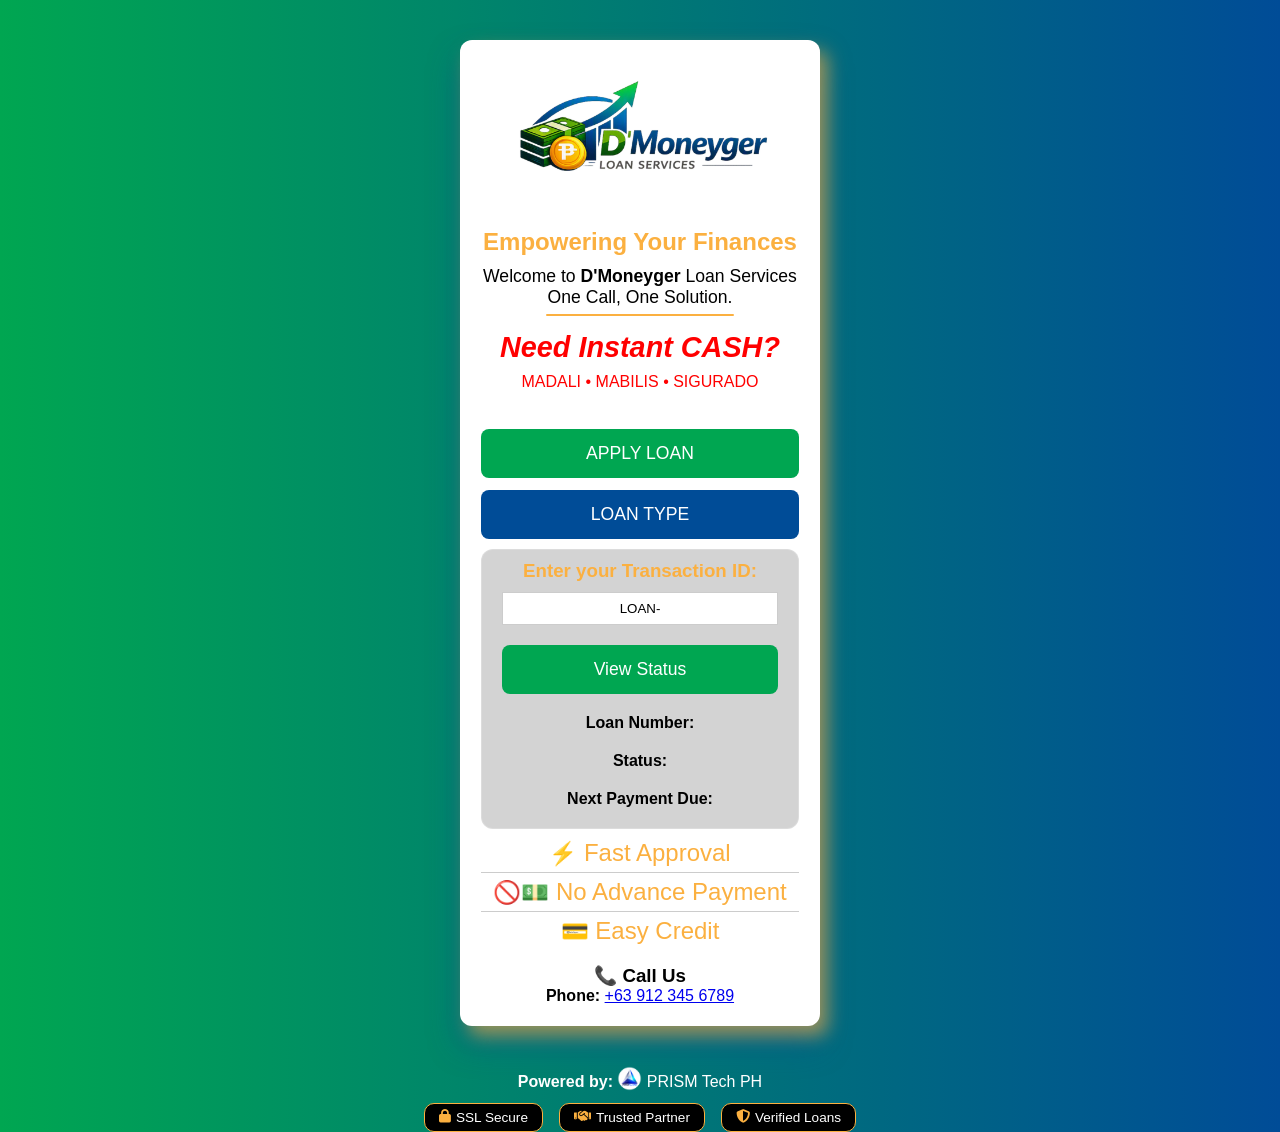
<file: index.html>
<!DOCTYPE html>
<html lang="en">
<head>
  <meta charset="UTF-8">
  <meta name="viewport" content="width=device-width, initial-scale=1.0">
  <title>D'Moneyger Loan Services</title>
  <link rel="icon" type="image/png" sizes="512x512" href="image/logo.png">
  <link rel="stylesheet" href="style.css">
  <link rel="stylesheet" href="https://cdnjs.cloudflare.com/ajax/libs/font-awesome/6.4.0/css/all.min.css">
</head>

<body>
  <main>
    <div class="floating-box">
      <div class="logo-heading">
        <img src="image/dmoneyger-logo.png" alt="D'Moneyger Logo" class="main-logo">
        <h1>Empowering Your Finances</h1>
      </div>
      <h4>
        Welcome to <b>D'Moneyger</b> Loan Services <br>
        One Call, One Solution.
      </h4>
      <p class="p1"><b>Need Instant CASH?</b> </p>
      <p class="p2"> MADALI • MABILIS • SIGURADO</p>
    <div class="auth-buttons" id="apply">
      <button class="signup-btn" onclick="location.href='apply.html'"">APPLY LOAN</button>
      <button class="home-btn" onclick="location.href='loans.html'">LOAN TYPE</button>
    </div>
  
    <!-- View Status Section -->
    <div class="loan-status">
    <!--  <h1 class="loan-heading">Loan Status</h1> -->
    <h3>Enter your Transaction ID:</h3>

    <div class="status-box">
      <input type="text" id="txnInput" value="LOAN-" maxlength="11">
      <button class="signup-btn" onclick="lookupStatus()">View Status</button>
    </div>


    <div class="status-box">
      <p><strong>Loan Number:</strong> <span id="transactionId"></span></p>
      <p><strong>Status:</strong> <span id="status"></span></p>
      <p><strong>Next Payment Due:</strong> <span id="nextPayment"></span></p>
    </div>
  </div>

<!-- Features Section -->
  <div class="features">
    <div class="feature"><span class="icon">⚡</span> Fast Approval</div>
        <div class="divider"></div>
        <div class="feature"><span class="icon">🚫💵</span> No Advance Payment</div>
        <div class="divider"></div>
        <div class="feature"><span class="icon">💳</span> Easy Credit</div>
    </div>

  <div class="call-us">
      <h3>📞 Call Us</h3>
      <p><b>Phone:</b> <a href="tel:+639123456789">+63 912 345 6789</a></p>
  </div>

</div>
</main>

<footer>
  <p class="footnote">
    <b>Powered by:</b> 
    <img src="image/prismtechph-logo.png" alt="PRISM Tech Logo" class="footer-logo"> PRISM Tech PH
  </p>
  <div class="trust-badges">
    <span class="badge"><i class="fas fa-lock"></i> SSL Secure</span>
    <span class="badge"><i class="fas fa-handshake"></i> Trusted Partner</span>
    <span class="badge"><i class="fas fa-shield-alt"></i> Verified Loans</span>
  </div>
</footer>

<script src="loanstatus.js" defer></script>
</body>
</html>
</file>
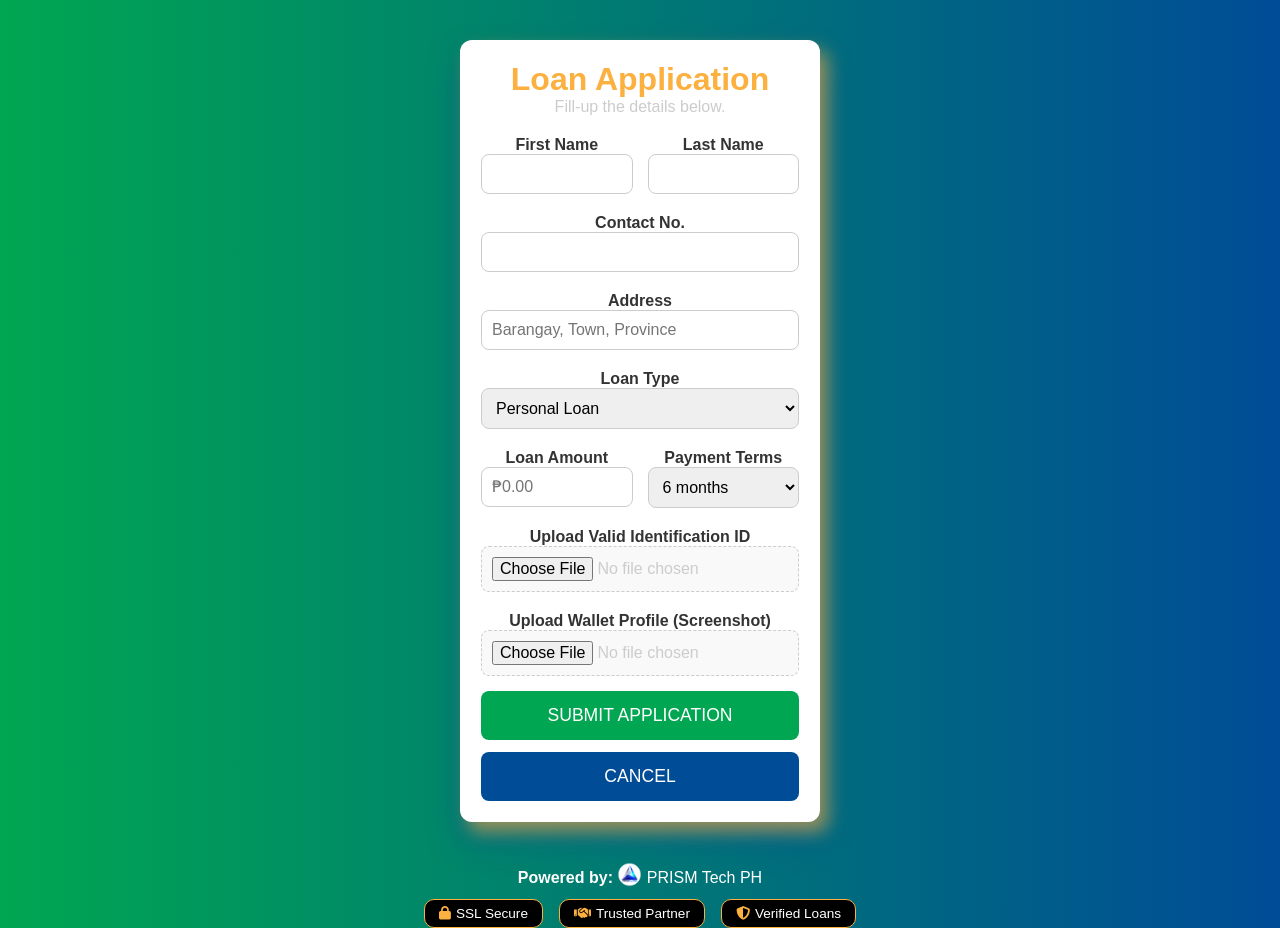
<file: apply.html>
<!DOCTYPE html>
<html lang="en">
<head>
  <meta charset="UTF-8">
  <meta name="viewport" content="width=device-width, initial-scale=1.0">
  <title>Apply Loan - D'Moneyger</title>
  <link rel="stylesheet" href="style.css">
  <link rel="stylesheet" href="https://cdnjs.cloudflare.com/ajax/libs/font-awesome/6.4.0/css/all.min.css">
  
</head>
<body>
  <main>
    <div class="floating-box">
      <h1 class="loan-heading">Loan Application</h1>
      <p>Fill-up the details below.</p>
      <form class="loan-form" id="loanForm">
        <!-- Name Row -->
        <div class="form-row">
          <div class="form-group">
            <label for="firstName">First Name</label>
            <input type="text" id="firstName" name="firstName" required>
          </div>
          <div class="form-group">
            <label for="lastName">Last Name</label>
            <input type="text" id="lastName" name="lastName" required>
          </div>
        </div>

            <label for="contact" class="">Contact No.</label>
            <input type="tel" id="contact" name="contact" required>

            <label for="address">Address</label>
            <input type="text" id="address" name="address" placeholder="Barangay, Town, Province" required>

            <label for="loantype">Loan Type</label>
            <select id="loantype" name="loantype" required>
                <option value="Personal">Personal Loan</option>
                <option value="Business">Business Loan</option>
                <option value="Emergency">Emergency Loan</option>
        </select>

        <!-- Loan Amount + Payment Terms Row -->
        <div class="form-row">
            <div class="form-group">
                <label for="loanAmount">Loan Amount</label>
                <input type="text" id="loanAmount" name="loanAmount" placeholder="₱0.00" required>
            </div>

        <div class="form-group">
                <label for="loanTerms">Payment Terms</label>
                <select id="loanTerms" name="loanTerms" required>
                <option value="6">6 months</option>
                <option value="12">12 months</option>
                <option value="24">24 months</option>
                </select>
            </div>
        </div>

        <!-- Upload Requirements -->
                <label for="idPicture">Upload Valid Identification ID</label>
              <!--  <input type="file" id="idPicture" name="idPicture" accept="image/*" required>  -->
                <input type="file" id="idPicture" name="idPicture" accept="image/*">

                <label for="walletScreenshot">Upload Wallet Profile (Screenshot)</label>
               <!--  <input type="file" id="walletScreenshot" name="walletScreenshot" accept="image/*" required> -->
                <input type="file" id="walletScreenshot" name="walletScreenshot" accept="image/*">

        <div class="auth-buttons">
          <button type="submit" class="signup-btn">SUBMIT APPLICATION</button>
          <button type="button" class="home-btn" onclick="location.href='index.html'">CANCEL</button>
        </div>
      </form>
    </div>
  </main>

  <footer>
    <p class="footnote">
      <b>Powered by:</b> 
      <img src="image/prismtechph-logo.png" alt="PRISM Tech Logo" class="footer-logo"> PRISM Tech PH
    </p>
    <div class="trust-badges">
      <span class="badge"><i class="fas fa-lock"></i> SSL Secure</span>
      <span class="badge"><i class="fas fa-handshake"></i> Trusted Partner</span>
      <span class="badge"><i class="fas fa-shield-alt"></i> Verified Loans</span>
    </div>
  </footer>

  <script src="application.js"></script>
</body>
</html>
</file>
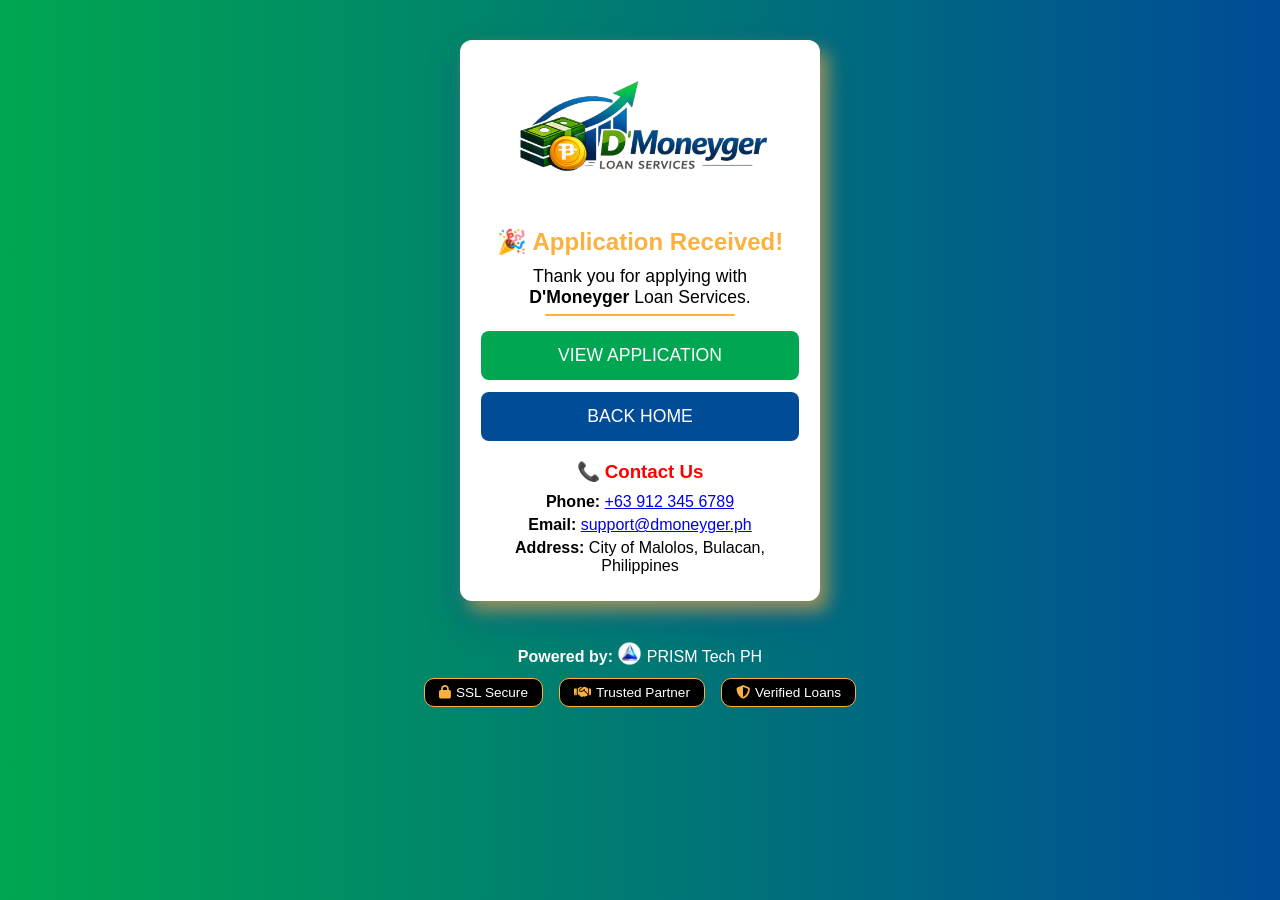
<file: confirmation.html>
<!DOCTYPE html>
<html lang="en">
<head>
  <meta charset="UTF-8">
  <meta name="viewport" content="width=device-width, initial-scale=1.0">
  <title>Loan Confirmation - D'Moneyger</title>
  <link rel="icon" type="image/png" sizes="512x512" href="image/logo.png">
  <link rel="stylesheet" href="style.css">
  <link rel="stylesheet" href="https://cdnjs.cloudflare.com/ajax/libs/font-awesome/6.4.0/css/all.min.css">
</head>
<body>
<main>
  <div class="floating-box">
    <div class="logo-heading">
      <img src="image/dmoneyger-logo.png" alt="D'Moneyger Logo" class="main-logo">
      <h1>🎉 Application Received!</h1>
    </div>
    <h4>
      Thank you for applying with <b>D'Moneyger</b> Loan Services. <br>
    </h4>

      <!-- Loan Summary (hidden by default) -->
      <div class="summary-card" id="loanSummary" style="display:none;">
        <h3>Loan Summary</h3>
        <p><strong>Loan Number:</strong> <span id="transactionId"></span></p>
        <p><strong>Client Name:</strong> <span id="name"></span></p>
        <p><strong>Loan Type:</strong> <span id="type"></span></p>
        <p><strong>Loan Amount:</strong> <span id="amount"></span></p>
        <p><strong>Status:</strong> <span id="status"></span></p>
      </div>

      <!-- Action Buttons -->
      <div class="auth-buttons">
        <button class="signup-btn" onclick="showSummary()">VIEW APPLICATION</button>
        <button class="home-btn" onclick="location.href='index.html'">BACK HOME</button>
      </div>


    <!-- Contact Us Section -->
    <div class="contact-box">
      <h3>📞 Contact Us</h3>
      <p><b>Phone:</b> <a href="tel:+639123456789">+63 912 345 6789</a></p>
      <p><b>Email:</b> <a href="mailto:support@dmoneyger.com">support@dmoneyger.ph</a></p>
      <p><b>Address:</b> City of Malolos, Bulacan, Philippines</p>
    </div>
  </div>
</main>

<footer>
  <p class="footnote">
    <b>Powered by:</b> 
    <img src="image/prismtechph-logo.png" alt="PRISM Tech Logo" class="footer-logo"> PRISM Tech PH
  </p>
  <div class="trust-badges">
    <span class="badge"><i class="fas fa-lock"></i> SSL Secure</span>
    <span class="badge"><i class="fas fa-handshake"></i> Trusted Partner</span>
    <span class="badge"><i class="fas fa-shield-alt"></i> Verified Loans</span>
  </div>
</footer>

<script src="confirmation.js"></script>
</body>
</html>
</file>
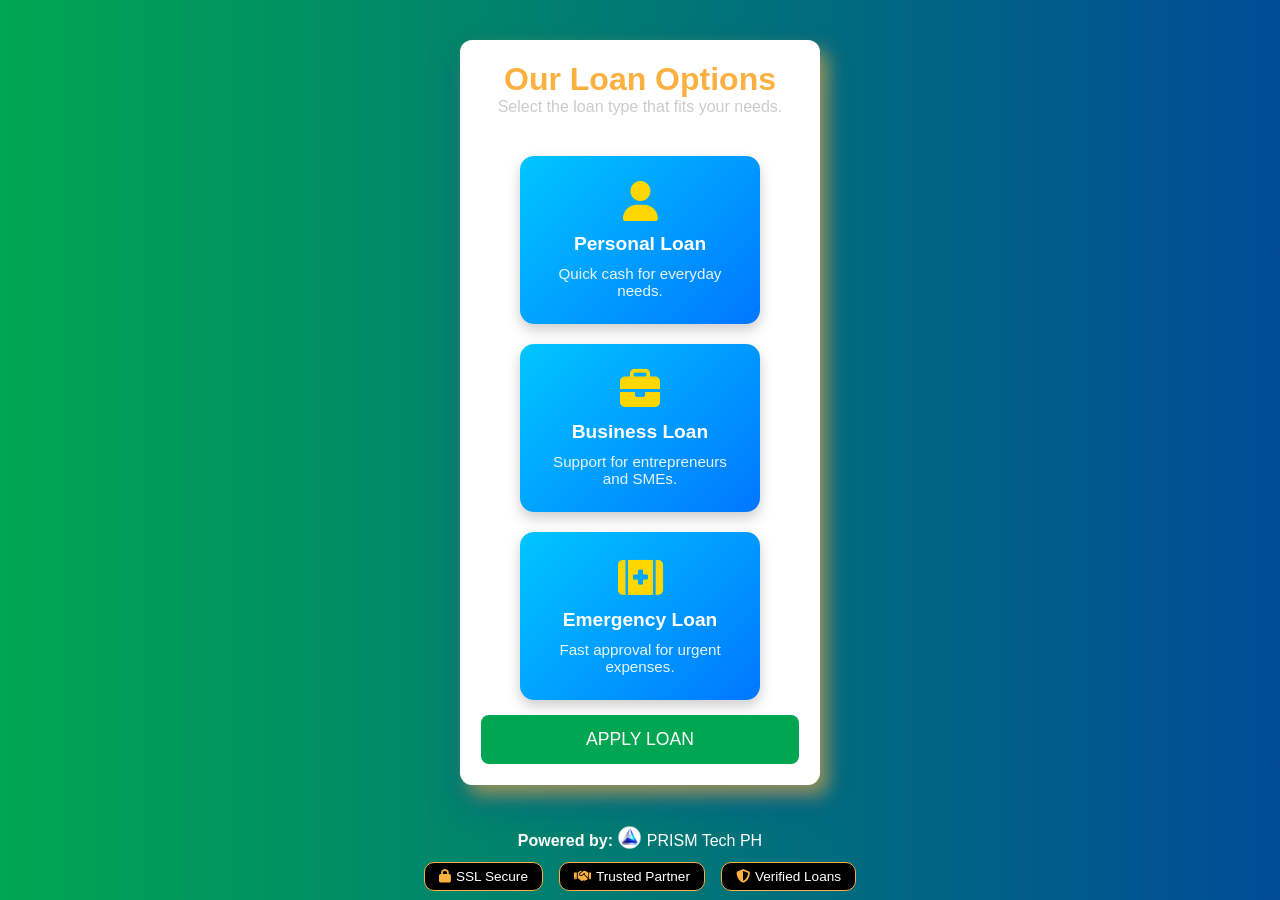
<file: loans.html>
<!DOCTYPE html>
<html lang="en">
<head>
  <meta charset="UTF-8">
  <meta name="viewport" content="width=device-width, initial-scale=1.0">
  <title>Loan Options - D'Moneyger</title>
  <link rel="stylesheet" href="style.css">
  <link rel="stylesheet" href="https://cdnjs.cloudflare.com/ajax/libs/font-awesome/6.4.0/css/all.min.css">
</head>

<body>
<main>
  <div class="floating-box">
      <h1>Our Loan Options</h1>
      <p>Select the loan type that fits your needs.</p>

      <div class="loan-options">
        <div class="card">
          <i class="fas fa-user"></i>
          <h3>Personal Loan</h3>
          <p>Quick cash for everyday needs.</p>
        </div>
        <div class="card">
          <i class="fas fa-briefcase"></i>
          <h3>Business Loan</h3>
          <p>Support for entrepreneurs and SMEs.</p>
        </div>
        <div class="card">
          <i class="fas fa-first-aid"></i>
          <h3>Emergency Loan</h3>
          <p>Fast approval for urgent expenses.</p>
        </div>
        </div>

    <!-- Action Buttons -->
        <div class="auth-buttons">
          <button class="signup-btn" onclick="location.href='apply.html'">APPLY LOAN</button>
        </div>
      </div>
</main>

<footer>
  <p class="footnote">
    <b>Powered by:</b> 
    <img src="image/prismtechph-logo.png" alt="PRISM Tech Logo" class="footer-logo"> PRISM Tech PH
  </p>
  <div class="trust-badges">
    <span class="badge"><i class="fas fa-lock"></i> SSL Secure</span>
    <span class="badge"><i class="fas fa-handshake"></i> Trusted Partner</span>
    <span class="badge"><i class="fas fa-shield-alt"></i> Verified Loans</span>
  </div>
</footer>

</body>
</html>
</file>
<file: style.css>
* {
  margin: 0;
  padding: 0;
  box-sizing: border-box;
}

:root {
  --green: #00A651;
  --blue: #004C97;
  --gold: #FBB040;
  --gray: #ccc;
  --font-head: 'Poppins', sans-serif;
  --font-body: 'Open Sans', sans-serif;
}

html, body {
  height: 100%;
  font-family: var(--font-body);
  color: var(--gray);
  background: linear-gradient(90deg, var(--green), var(--blue));
  display: flex;
  flex-direction: column;
}

/* Floating Box */
.floating-box {
  background: white;
  border: 1px solid rgba(255, 255, 255, 0.2);
  border-radius: 12px;
  padding: 0 20px 20px;
  max-width: 360px;
  margin: 40px auto;
  text-align: center;
  backdrop-filter: blur(6px);
  box-shadow: 
    8px 10px 18px rgba(251, 176, 64, 0.6), 
    0 18px 30px rgba(0, 76, 151, 0.5);
}

.loan-status {
  background: lightgray;
  border: 1px solid rgba(255, 255, 255, 0.2);
  border-radius: 12px;
  padding: 0 20px 20px;
  max-width: 360px;
  margin: 10px auto;
  text-align: center;
  color: black;
  backdrop-filter: blur(6px);
}

.loan-status h3{
  margin-top: 10px;
  font-family: var(--font-head);
  color: var(--gold);
}
.status-box #txnInput {
  margin-top: 10px;
  margin-bottom: 5px;
  width: 100%;
  padding: 8px;
  text-align: center;
  border: 1px solid var(--gray);
}

.status-box p {
  margin-top: 20px;
  font-size: 1rem;
  color: black;
}


/* Logo + Heading Block */
.logo-heading {
  display: flex;
  flex-direction: column;
  align-items: center;
  gap: 4px;
  margin: 0;
  padding-top: 12px;
}

.main-logo {
  width: 300px;
  height: auto;
  margin: 0px;
}

.logo-heading h1 {
  font-family: var(--font-head);
  color: var(--gold);
  font-size: 1.5rem;
  margin: 0;
}

/* Tagline & Paragraph */
h4 {
  font-family: var(--font-head);
  color: black;
  font-size: 1.1rem;
  font-weight: 500;
  margin-top: 10px;
  position: relative;
  display: inline-block;
}

h4::after {
  content: "";
  display: block;
  width: 60%;
  height: 2px;
  background-color: var(--gold);
  margin: 6px auto 0;
  border-radius: 2px;
}

.floating-box .p1 {
  font-size: 1.8rem;
  line-height: 1.5;
  font-style: italic;
  margin-top: 10px;
  animation: blinkText 1.2s infinite;
  color: red;
}
@keyframes blinkText {
  0%   { opacity: 1; }
  50%  { opacity: 0; }
  100% { opacity: 1; }
}

.floating-box .p2 {
  font-size: 1rem;
  margin-bottom:  20px;
  line-height: 1.5;
  color: red;
}

/* Auth Buttons */
.auth-buttons {
  display: flex;
  flex-direction: column;
  gap: 12px;
}

.signup-btn, .home-btn {
  width: 100%;
  margin: 0 auto;
  padding: 14px;
  font-size: 1.1rem;
  font-family: var(--font-head);
  border-radius: 8px;
  border: none;
  cursor: pointer;
  transition: 0.3s;
  color: white;
  background-color: var(--blue);
}
.signup-btn {
  background-color: var(--green);
  color: white;
  margin-top: 15px;
}
.signup-btn:hover {
  background-color: var(--blue);
}

/* Features Section */
.features {
  display: flex;
  flex-direction: column;     /* stack vertically */
  align-items: flex-start;    /* align text/icons to left */
  gap: 5px;                  /* spacing between items */
  font-family: var(--font-head);
  font-size: 1.5rem;
  color: var(--gold);
  align-items: center;
}

.icon {
  font-size: 1.4rem;
  color: var(--gold);
}

.divider {
  width: 100%;
  height: 1px;
  background-color: var(--gray);
}

.call-us {
  text-align: center;
  margin-top: 20px;
  color: black;
}

.apply-btn:hover {
  background-color: var(--blue);
}

h1 {
    margin-top: 20px;
    font-family: var(--font-head);
    color: var(--gold);
}

.loan-form label{
  display: flex;
  flex-direction: column;
  gap: 12px;
  margin-top: 20px;
  font-weight: bold;
  display: block;
  color: #333;
}

.loan-form input, .loan-form select {
  width: 100%;
  padding: 10px;
  border: 1px solid #ccc;
  border-radius: 8px;
  font-size: 1rem;
  transition: border-color 0.3s;
}

.loan-form input:focus, .loan-form select:focus {
  border-color: #0077ff;
  outline: none;
}

.loan-options {
  display: flex;
  justify-content: center;
  gap: 20px;
  margin-top: 40px;
  flex-wrap: wrap; /* responsive */
}

/* Form Row for First + Last Name */
.form-row {
  display: flex;
  gap: 15px;
  margin-bottom: 20px;
}

.form-group {
  flex: 1;
  display: flex;
  flex-direction: column;
}

/* File Upload Inputs */
.loan-form input[type="file"] {
  border: 1px dashed var(--gray);
  padding: 10px;
  border-radius: 8px;
  background-color: #f9f9f9;
  cursor: pointer;
  transition: border-color 0.3s, background-color 0.3s;
}

.loan-form input[type="file"]:hover {
  border-color: var(--blue);
  background-color: #eef6ff;
}

/* Payment Terms Dropdown */
#loanTerm {
  font-weight: bold;
  color: #333;
}

.card {
  background: linear-gradient(135deg, #00c6ff, #0077ff);
  color: #fff;
  border-radius: 14px;
  padding: 25px;
  width: 240px;
  text-align: center;
  box-shadow: 0 6px 14px rgba(0,0,0,0.2);
  transition: transform 0.3s, box-shadow 0.3s;
}

.card i {
  font-size: 2.5rem;
  margin-bottom: 12px;
  color: #ffd700;
}

.card h3 {
  font-family: var(--font-head, 'Poppins', sans-serif);
  margin-bottom: 10px;
  font-size: 1.2rem;
}

.card p {
  font-size: 0.95rem;
  opacity: 0.9;
}

.card:hover {
  transform: translateY(-8px);
  box-shadow: 0 10px 20px rgba(0,0,0,0.3);
}

.summary-card {
  margin-top: 10px;
  margin-bottom: 15px;
}

.summary-card h3 {
  margin-top: 20px;
  margin-bottom: 5px;
  color: red;
  font-size: 2rem;
}

.summary-card p {
  color: black;
  margin-bottom: 5px;
}

.summary-card .transactionId {
  color: red;
  font-size: 10px;
}

.contact-box h3{
  margin-top: 20px;
  margin-bottom: 10px;
  color: red;
}

.contact-box p{
  margin-bottom: 5px;
  color: black;
}

/* Footer */
footer {
  color: #fff;
  text-align: center;
  font-size: 1rem;
}
.footer-logo {
  height: 25px;
  width: auto;
  vertical-align: bottom;
}

.trust-badges {
  display: flex;
  justify-content: center;
  gap: 16px;
  margin-top: 12px;
  flex-wrap: wrap;
}

.badge {
  font-size: 0.85rem;
  color: white;
  background: black;
  border: 1px solid var(--gold);
  border-radius: 10px;
  padding: 6px 14px;
  display: flex;
  align-items: center;
  gap: 5px;
  transition: 0.3s;
}

.badge i {
  color: var(--gold);
}

.badge:hover {
  background: var(--gold);
  color: black;
}
</file>
